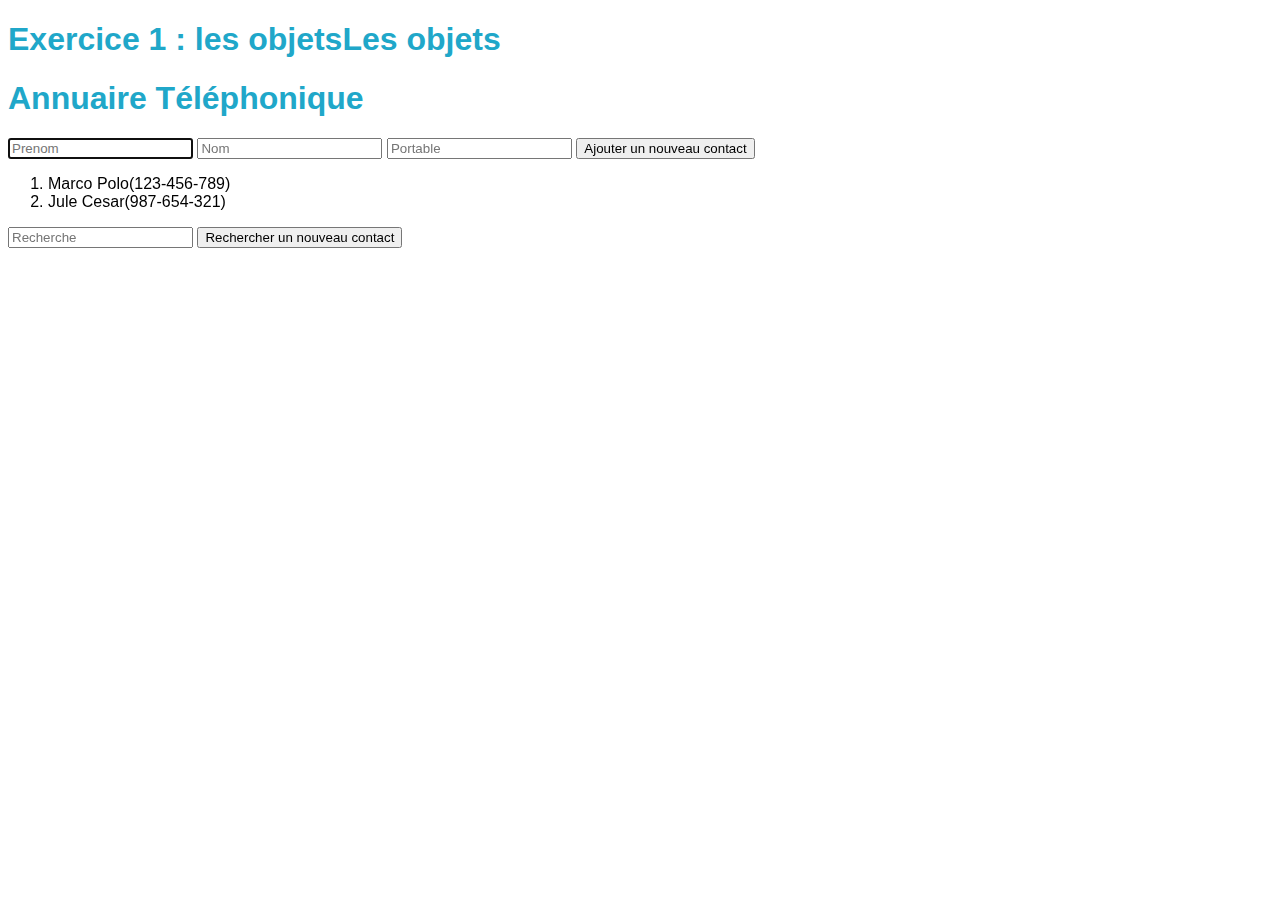
<file: index.html>
<!DOCTYPE html>
<html>
  <head>
      <meta charset="utf-8">
      <link rel="stylesheet" href="css/style.css" type="text/css" />
      <title>Exerice 1</title>
  </head>  
  <body>
      
      <h1>Exercice 1 : les objetsLes objets</h1>
      <h1>Annuaire Téléphonique</h1>
        <div>
          <input  type="text" id="prenom" placeholder="Prenom" autofocus/>
          <input type="text" id="nom" placeholder="Nom" required/>
          <input type="tel" id="portable" placeholder="Portable" required/>
          <button id="ajouter">Ajouter un nouveau contact</button>
        </div>
        
        <ol id="liste"></ol>
        
        <div>
          <input id="recherche" placeholder="Recherche"/>
          <button id="rechercher">Rechercher un nouveau contact</button>
        </div>
        
        <ol id="resultats"></ol>
  
      <!--<script type="text/javascript" src="js/lista.js"></script>--> <!--Lien vers le fichier lista.js-->
      <!--<script type="text/javascript" src="js/2lista.js"></script> <!--Lien vers le fichier 2lista.js. Étape 2 : ajouter des contacts-->
      <script type="text/javascript" src="js/3lista.js"></script>
      
     
  </body>
</html>
</file>
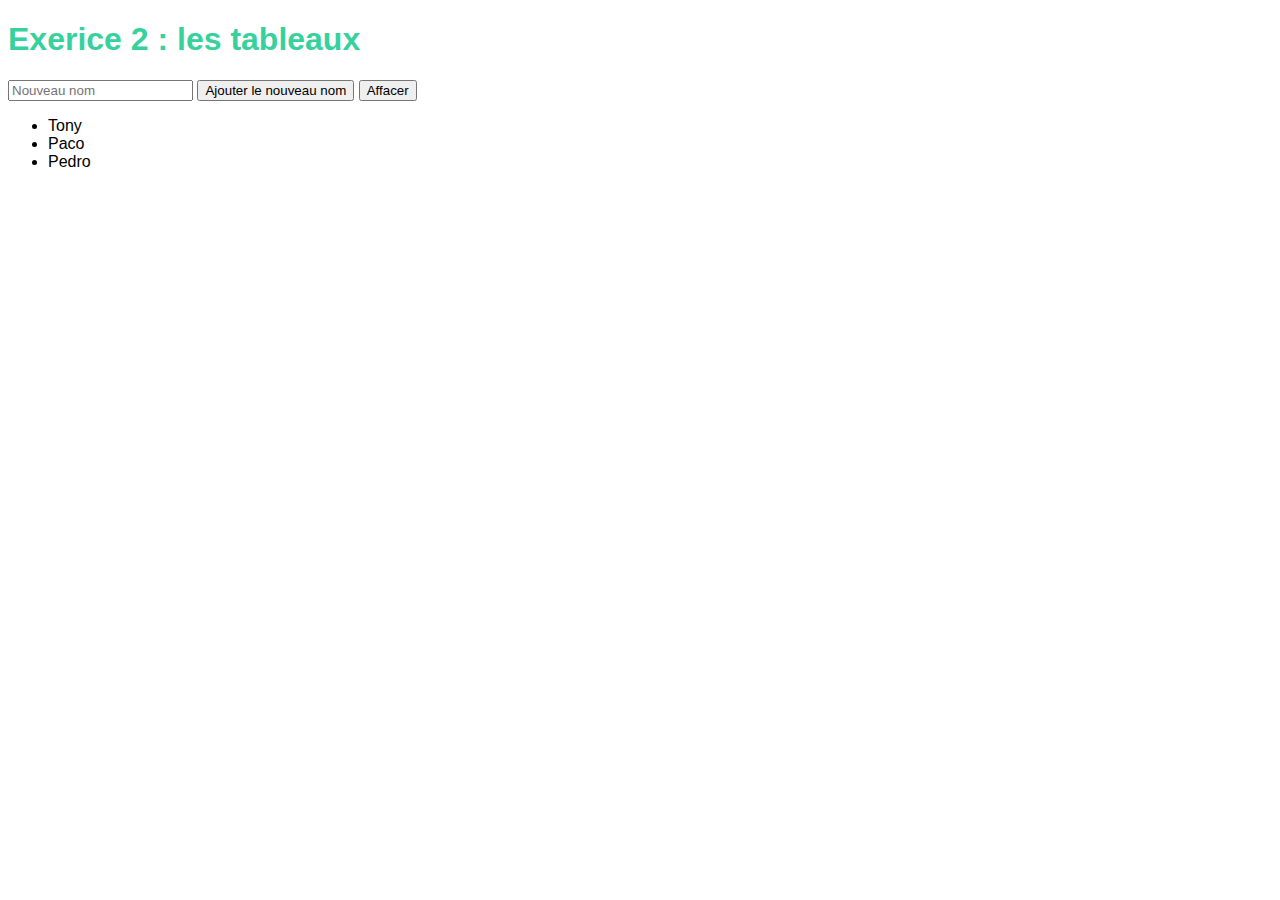
<file: exerice2.html>
<!DOCTYPE html>
<html>
    <head>
        <meta charset="utf-8"/>
        <link rel="stylesheet" href="css/style2.css" type="text/css" />
        <title>Exerice 2</title>
    </head>
        <h1>Exerice 2 : les tableaux</h1>
        <input type="text" id="texte" placeholder="Nouveau nom"/>
        <button id="ajouter">Ajouter le nouveau nom</button>
        <button id="effacer">Affacer</button>
        <ul id="liste"></ul>
        
        <script type="text/javascript" src="js/exerice_2/exerice2.js"></script>
    <body>
        
    </body>
</html>
</file>
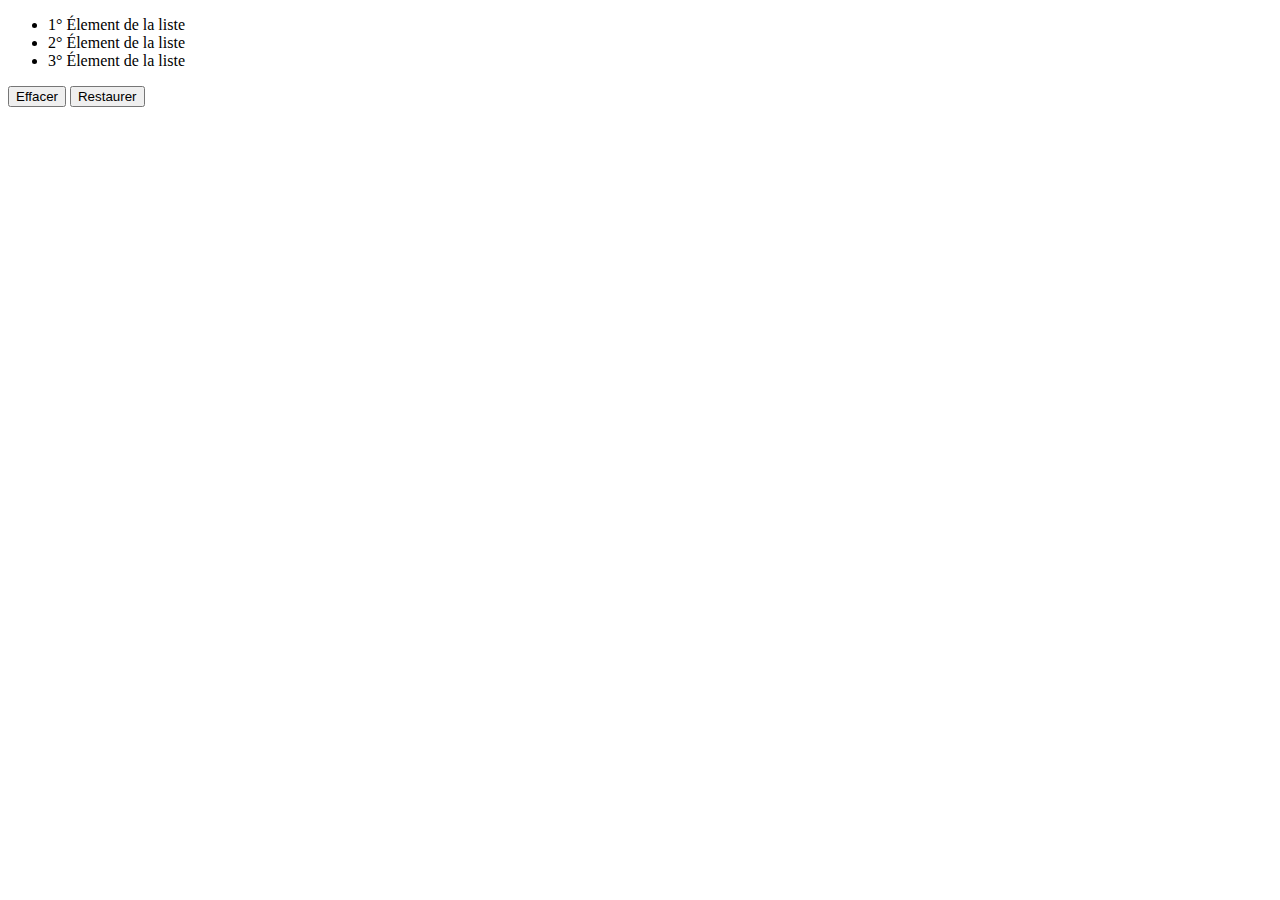
<file: exerice3.html>
<!DOCTYPE html>
<html>
    <head>
        
       <meta charset="utf-8"/> 
       <link rel="stylesheet" href="css/style3.css" type="text/css" />
       <title>Exerice 3</title>
      
    </head>
    
    <body>
        
        <ul id="liste">
            <li> 1° Élement de la liste</li>
            <li> 2° Élement de la liste</li>
            <li> 3° Élement de la liste</li>
        </ul>
        
        <button id="effacer">Effacer</button>
        <button id="restaurer">Restaurer</button>
    
        
        <script type="text/javascript" src="js/exerice3/exerice3.js"></script>
        
    </body>
</html>
</file>
<file: css/style.css>
body {
    font-family: helvetica, Arial, sans-serif;
}

h1 {
 color: #20A7C9;
}
</file>
<file: css/style2.css>
body {
    font-family: helvetica, Arial, sans-serif;
}

h1 {
 color: #36D19D;
}
</file>
<file: css/style3.css>
.selected {
  background-color: #73C6D1;
  width:150px;
}

.poubelle {
    display: none;
}
</file>
